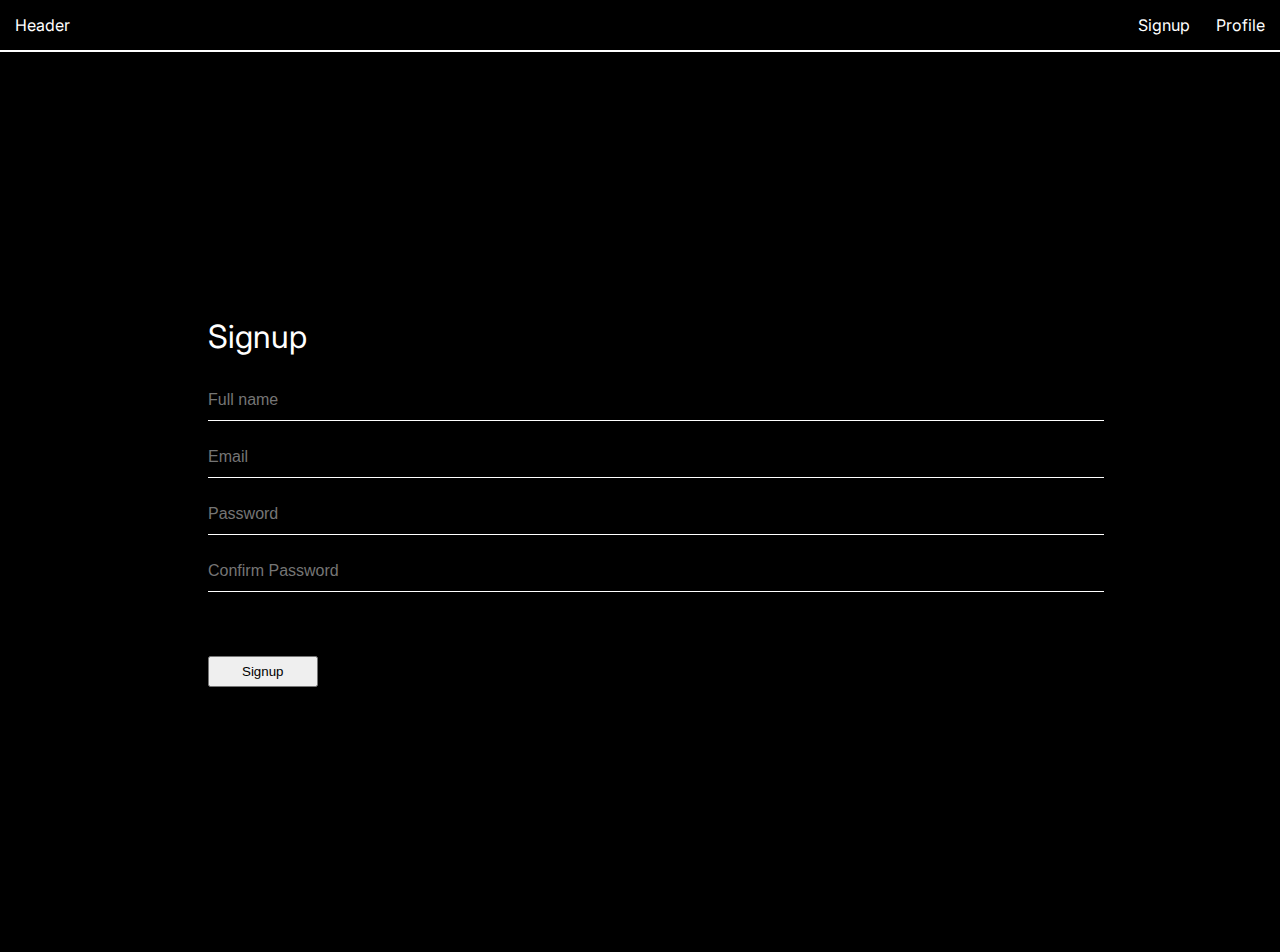
<file: index.html>
<!DOCTYPE html>
<html lang="en">

<head>
    <meta charset="UTF-8">
    <meta http-equiv="X-UA-Compatible" content="IE=edge">
    <meta name="viewport" content="width=device-width, initial-scale=1.0">
    <title>Contest f3 third</title>
    <link rel="stylesheet" href="./style.css">
</head>

<body>
    <nav class="navbar">
        <div class="navbar-left">
            <a href="#">Header</a>
        </div>
        <div class="navbar-right">
            <a href="#">Signup</a>
            <a href="#">Profile</a>
        </div>
    </nav>
    <div class="container">
        <form class="container-form">
            <h1 class="heading">Signup</h1>
            <input type="text" class="name" placeholder="Full name" id="name">
            <input type="email" class="email" placeholder="Email" id="email">
            <input type="password" class="password" placeholder="Password" id="password">
            <input type="password" class="con-password" placeholder="Confirm Password" id="confirm-pass">
            <p id="err-success"></p>
            <button type="submit" class="btn">Signup</button>
        </form>
    </div>
    <script src="signup.js"></script>
</body>

</html>
</file>
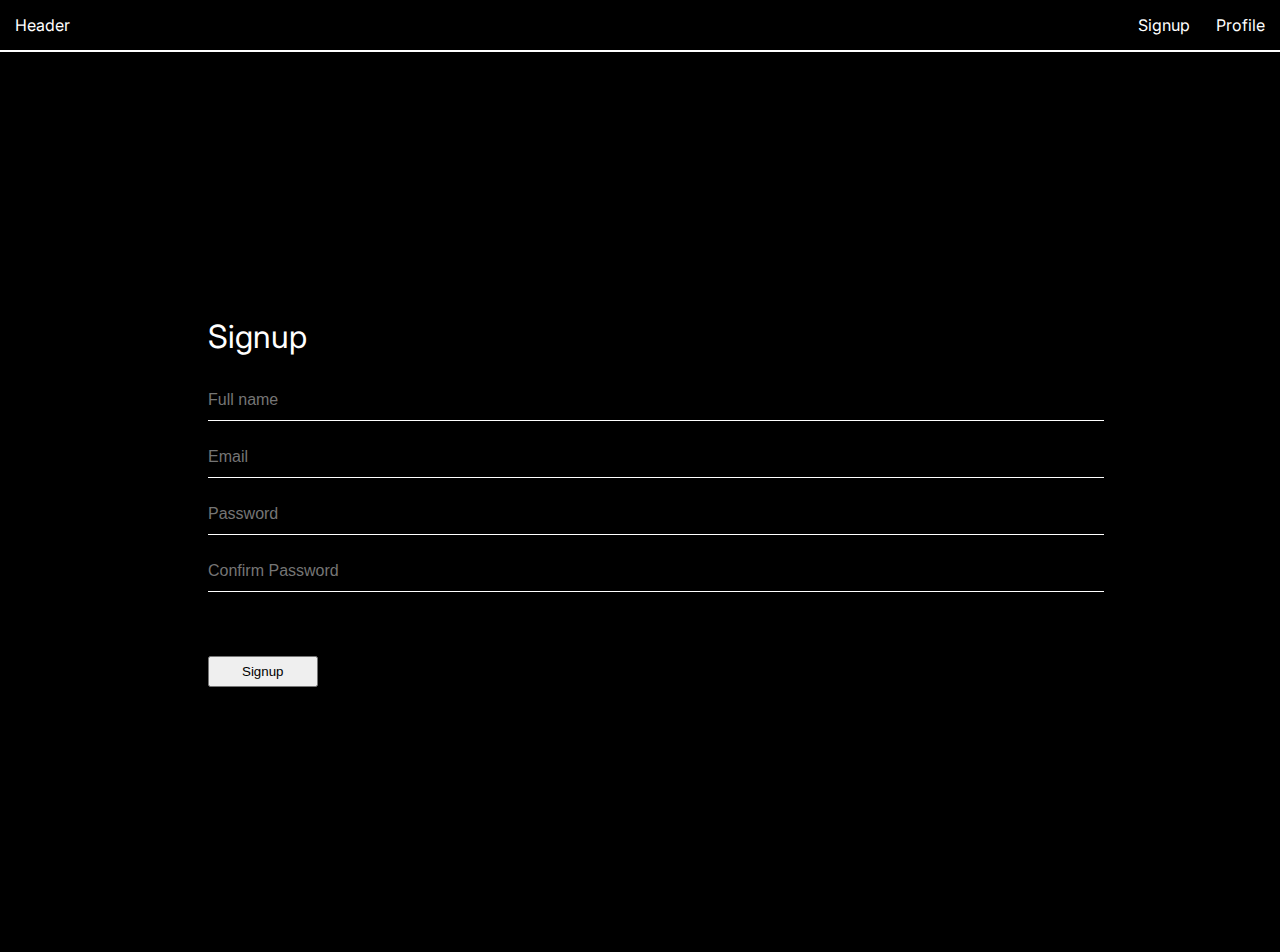
<file: profile.html>
<!DOCTYPE html>
<html lang="en">

<head>
    <meta charset="UTF-8">
    <meta http-equiv="X-UA-Compatible" content="IE=edge">
    <meta name="viewport" content="width=device-width, initial-scale=1.0">
    <title>Profile</title>
    <link rel="stylesheet" href="./style.css">
</head>

<body>
    <nav class="navbar">
        <div class="navbar-left">
            <a href="#">Header</a>
        </div>
        <div class="navbar-right">
            <a href="#">Signup</a>
            <a href="#">Profile</a>
        </div>
    </nav>
    <div class="profile-container">
    <h1>Profile</h1>
    <!-- <div class="profile" id="profile-container">

    </div> -->
    <h1>
        Full Name: <span id="name"></span>
    </h1>
    <h1>
        Email: <span id="email"></span>
    </h1>
    <h1>
        Password: <span id="password"></span>
    </h1>
    <button id="logout-btn">Logout</button>
    <script src="profile.js"></script>
</div>
</body>

</html>
</file>
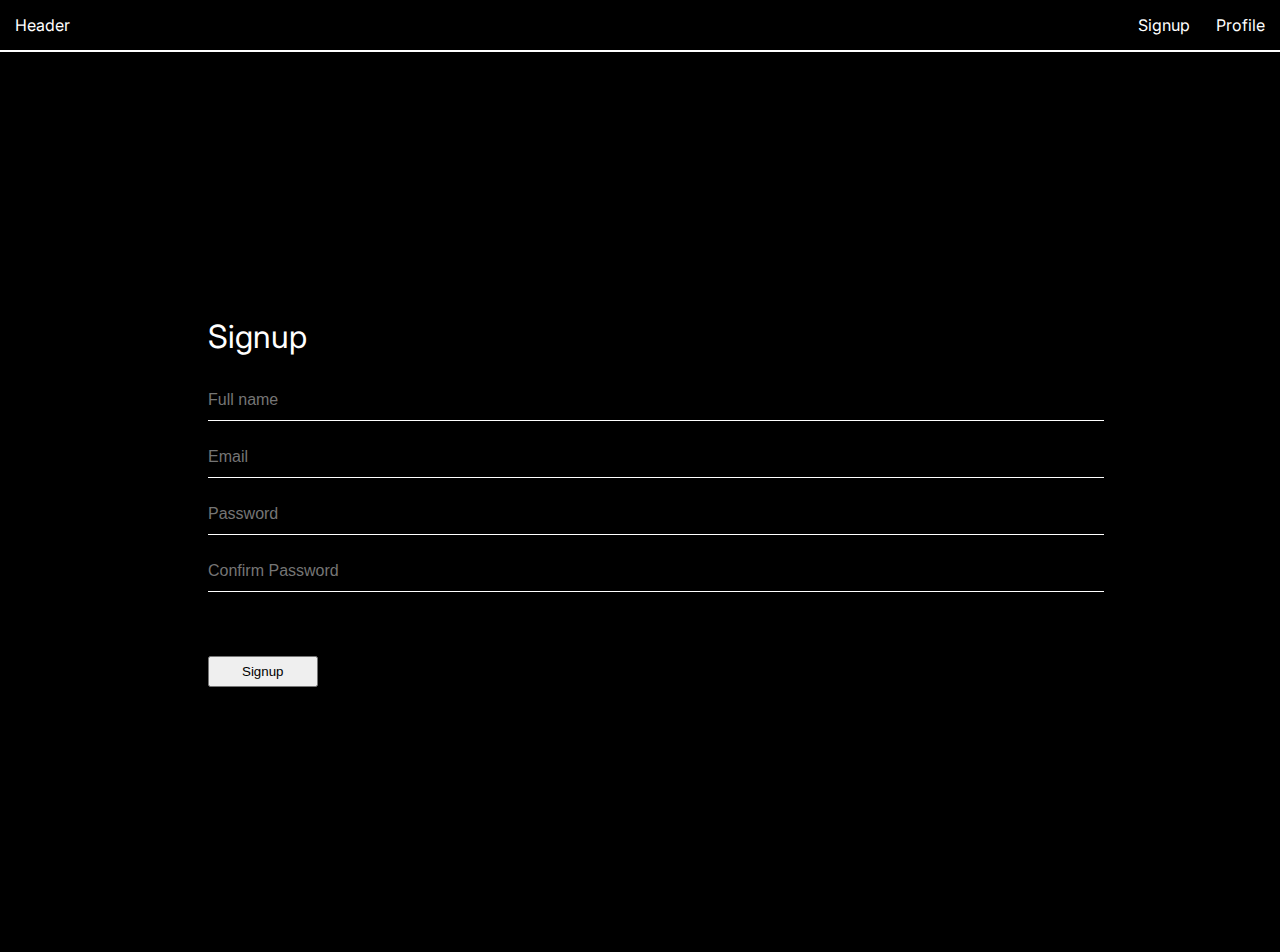
<file: signup.html>
<!DOCTYPE html>
<html lang="en">

<head>
    <meta charset="UTF-8">
    <meta http-equiv="X-UA-Compatible" content="IE=edge">
    <meta name="viewport" content="width=device-width, initial-scale=1.0">
    <title>Contest f3 third</title>
    <link rel="stylesheet" href="./style.css">
</head>

<body>
    <nav class="navbar">
        <div class="navbar-left">
            <a href="#">Header</a>
        </div>
        <div class="navbar-right">
            <a href="#">Signup</a>
            <a href="/profile.html">Profile</a>
        </div>
    </nav>
    <div class="container">
        <form class="container-form">
            <h1 class="heading">Signup</h1>
            <input type="text" class="name" placeholder="Full name" id="name">
            <input type="email" class="email" placeholder="Email" id="email">
            <input type="password" class="password" placeholder="Password" id="password">
            <input type="password" class="con-password" placeholder="Confirm Password" id="confirm-pass">
            <p id="err-success"></p>
            <button type="submit" class="btn">Signup</button>
        </form>
    </div>
    <script src="signup.js"></script>
</body>

</html>
</file>
<file: style.css>
@import url('https://fonts.googleapis.com/css2?family=Inter:wght@100;200;300;400;500;600;700;800;900&display=swap');
* {
    margin: 0;
    padding: 0;
}

body {
    background-color: #000;
    color: #fff;
    font-family: 'Inter', sans-serif;
}

.navbar {
    display: flex;
    justify-content: space-between;
    align-items: center;
    background-color: #000;
    color: #fff;
    padding: 15px;
    border-bottom: 2px solid #fff;
}

.navbar a {
    color: #fff;
    text-decoration: none;
    margin-left: 10px;
}

.navbar a:first-child {
    margin-left: 0;
}

.navbar-right {
    display: flex;
    justify-content: flex-end;
    gap: 1rem;
    /* margin-right: 30px; */
}

.container {
    display: flex;
    justify-content: center;
    align-items: center;
    height: 100vh;
}

.container-form {
    width: 70%;
}

.container-form input {
    display: block;
    width: 100%;
    height: 2.5rem;
    margin: 1rem;
    border: none;
    outline: none;
    font-size: 1rem;
    border-bottom: 1px solid #fff;
    background-color: #000;
    font-weight: 400;
    color: #fff;
}

/* ::placeholder {
    color: #fff;
    opacity: 1;
} */
.container-form h1{
    margin-left: 1rem;
    margin-bottom: 1.5rem;
    font-size: 2rem;
    font-weight: 400;
    font-family: 'Inter', sans-serif;
}
.btn{
    margin-top: 2.5rem;
    margin-left: 1rem;
    padding: 0.4rem 2rem;
    cursor: pointer;
}
.profile-container{
    margin: 2.5rem;
}
.profile-container h1{
    font-family: 'Inter', sans-serif;
    font-weight: 400;
    margin-bottom: 2rem;
    /* font-size: 2rem; */
}
.profile-container h1 span{
    color: #2a788b;
    margin-left: 1rem;
}
#logout-btn{
    padding: 0.4rem 2.5rem;
    border-radius: 0.5rem;
    font-family: 'Inter', sans-serif;
    cursor: pointer;
}
#err-success{
    margin-top: 1.5rem;
    margin-left: 1rem;
    font-family: 'Inter', sans-serif;
}
</file>
